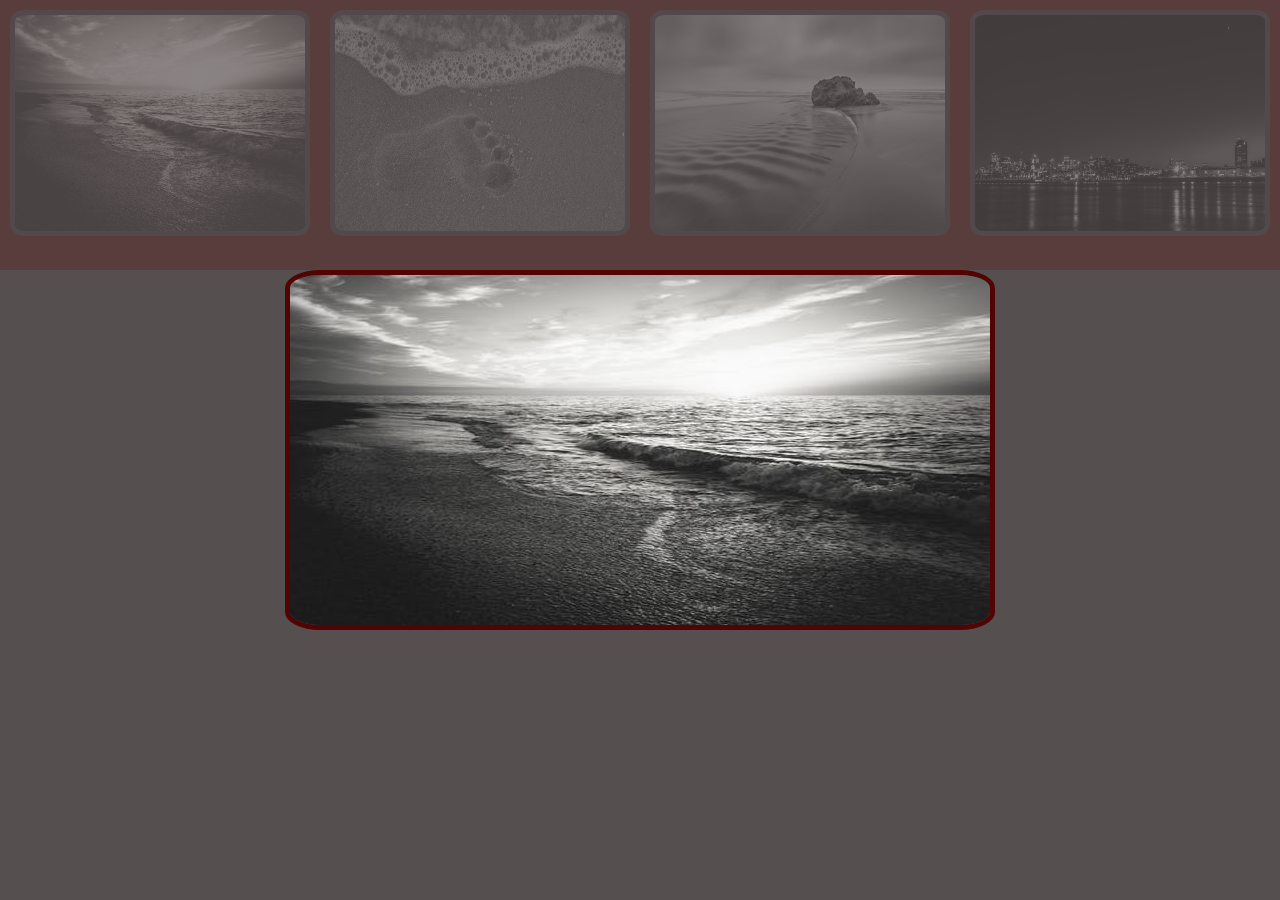
<file: instagram_clone/index.html>
<!DOCTYPE html>
<html lang="en">
<head>
    <meta charset="UTF-8">
    <meta name="viewport" content="width=device-width, initial-scale=1.0">
    <meta http-equiv="X-UA-Compatible" content="ie=edge">
    <link rel = "stylesheet" type = "text/css" href = "styles.css" />
    <title>Beaches</title>
</head>
<body>
    <div class="container"> 
    </div>
    <div class="main">
        <img id="currentImg" src='beach1.jpeg'/>
    </div>
    <script type="text/javascript" src="main.js"></script>
</body>
</html>
</file>
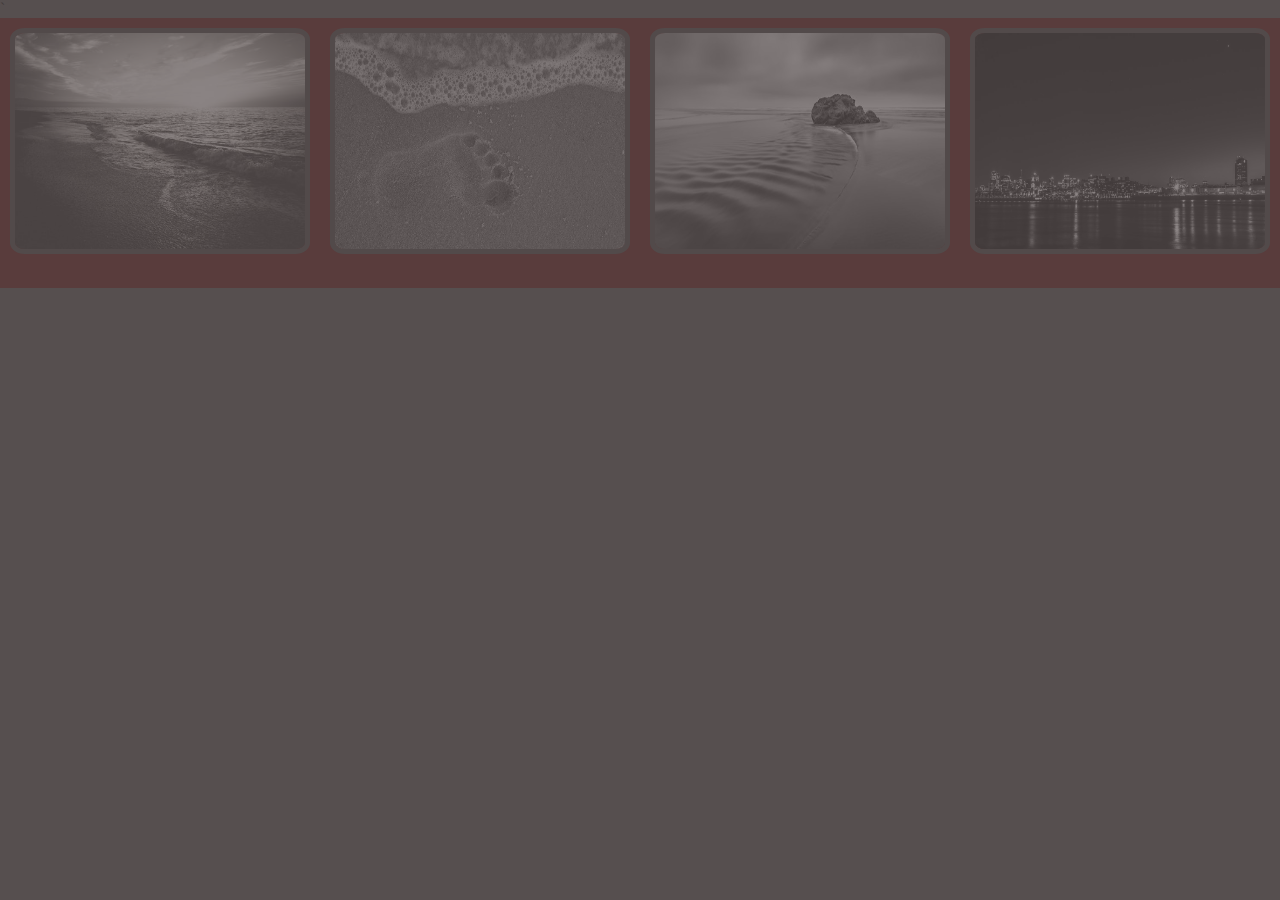
<file: instagram_clone/Beaches.htm>
<!DOCTYPE html>
<html lang="en">
<head>
    <meta charset="UTF-8">
    <meta name="viewport" content="width=device-width, initial-scale=1.0">
    <meta http-equiv="X-UA-Compatible" content="ie=edge">
    <link rel = "stylesheet" type = "text/css" href = "styles.css" />`
    <title>Beaches</title>
</head>
<body>
    <div class="container"> 
    </div>
    <div class='main'></div>
    <script type="text/javascript" src="main.js"></script>
</body>
</html>
</file>
<file: instagram_clone/styles.css>
body {
    display:flex;
    flex-direction: column;
    height:100vh;
    width: 100%;
    background-color:rgb(71, 70, 70);
    margin:0;
}
.container {
    display: flex;
    flex-direction: row;
    justify-content: space-around;
    height: 30%;
    width: 100%;
    background-color:rgb(82, 4, 4);
    overflow:auto;
    
  }
.container img {
    height:80%;
    margin: 10px;
    border-radius: 5%;
    border-style: solid;
    border-color:rgb(56, 55, 55);
    border-width: 5px;
}

img {
    width: 400px;
    height: 200px;
    overflow: hidden;
}


.main {
    display: flex;
    justify-content: center;
    align-items: center;
    position: fixed;
    background-color: rgba(92, 83, 83, 0.712);
    height: 100vh;
    width:100%

}

#currentImg {

}

.main img {
    width: 700px;
    height:350px;
    border-radius: 5%;
    border-style: solid;
    border-color:rgb(82, 4, 4);
    border-width: 5px;
}

.hidden {
    display:none;
}
</file>
